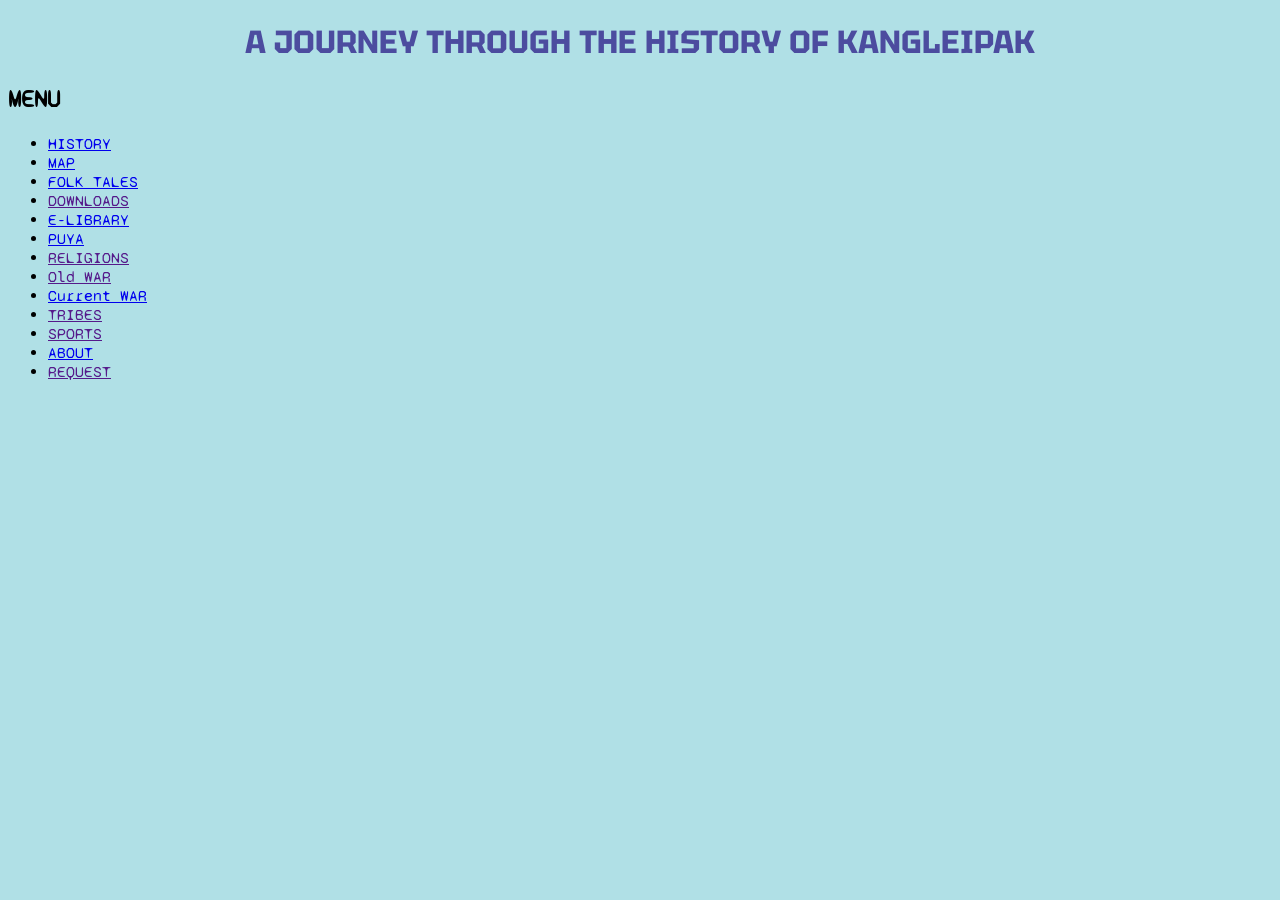
<file: index.html>
<!DOCTYPE html>
<html>
<head>
	<meta charset="utf-8">
	<meta name="viewport" content="width=device-width, initial-scale=1">
	<title>Kangleipak</title>
	<link rel="stylesheet" type="text/css" href="style.css">
	<link href="https://fonts.googleapis.com/css2?family=Syne+Mono&display=swap" rel="stylesheet">
	<link href="https://fonts.googleapis.com/css2?family=Syne+Mono&family=Tektur:wght@400..900&display=swap" rel="stylesheet">
	<link rel="shortcut icon" type="image/x-icon" href="flag.png">
</head>
<div class = "index1">
	<body bgcolor="powderblue">
		<!-- <img src="flag.png" height="130" width="230" align="right"> -->
		<center><h1>A JOURNEY THROUGH THE HISTORY OF KANGLEIPAK<br></h1></center>
		<nav>
			<h2>MENU</h2>
			<ul>
				<li><a href="history.html">HISTORY</a><br>
				<li><a href="map.html">MAP</a><br>
				<li><a href="wari.html">FOLK TALES</a><br>
				<li><a href="">DOWNLOADS</a><br>
				<li><a href="books.html">E-LIBRARY</a><br>
				<li><a href="puya.html">PUYA</a></li>
				<li><a href="">RELIGIONS</a></li>
				<li><a href="">Old WAR</a></li>
				<li><a href="/home/user007/cs/website/war/war.html">Current WAR</a><br>
				<li><a href="">TRIBES</a><br>
				<li><a href="">SPORTS</a><br>
				<li><a href="about.html">ABOUT</a><br>
				<li><a href="">REQUEST</a>
			</ul>
		</nav>
	</body>
</div>
</html>
</file>
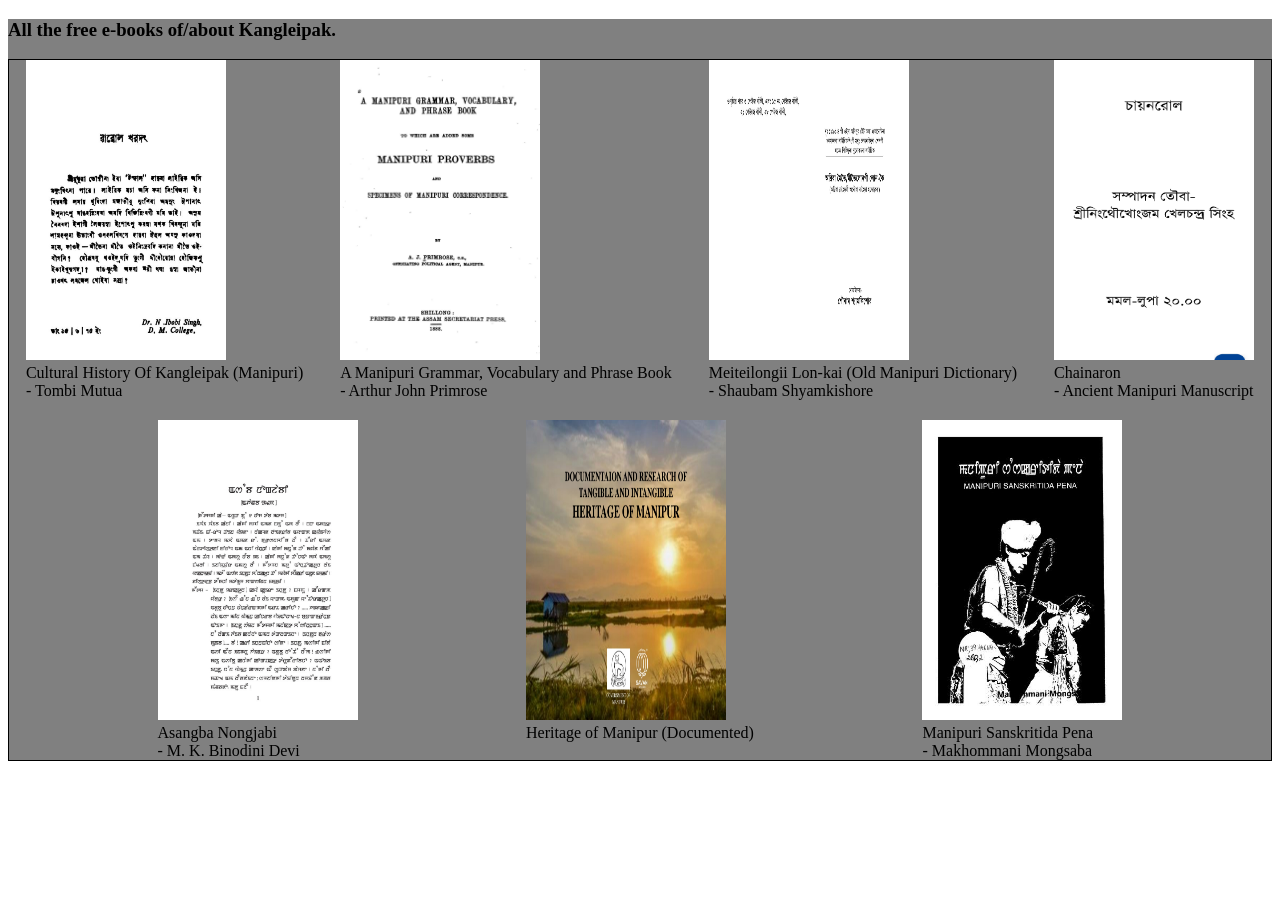
<file: books.html>
<!DOCTYPE html>
<html>
<head>
	<meta charset="utf-8">
	<meta name="viewport" content="width=device-width, initial-scale=1">
	<title>E-Library</title>
	<link rel="stylesheet" type="text/css" href="style.css">
</head>
<div class = "books1">
	<body>
		<h3>All the free e-books of/about Kangleipak.</h3>
		<div class="Contents">
			<div class="item">
				<a href="https://archive.org/details/in.ernet.dli.2015.310096/mode/2up">
				<img src="kangbook.jpg" height="300px" width="200px">
				</a><br>
				Cultural History Of Kangleipak (Manipuri) <br>
				- Tombi Mutua
			</div>


			<div class="item">
				<a href="https://openlibrary.org/borrow/ia/amanipurigramma00primgoog?ref=ol">
				<img src="grammar.jpg" height="300px" width="200px">
				</a><br>
				A Manipuri Grammar, Vocabulary and Phrase Book <br>
				- Arthur John Primrose
			</div>
			
			<div class="item">
				<a href="https://digital.library.unt.edu/ark:/67531/metadc1631612/m2/1/high_res_d/OldLanguageDictionarySoibam.pdf">
				<img src="dictionary.jpg" height="300px" width="200px">
				</a><br>
				Meiteilongii Lon-kai (Old Manipuri Dictionary) <br>
				- Shaubam Shyamkishore
			</div>
			
			<div class="item">
				<a href="https://digital.library.unt.edu/ark:/67531/metadc1631589/m2/1/high_res_d/1.Scan.Art_of_WarChainaron.pdf">
				<img src="chainaron.jpg" height="300px" width="200px">
				</a><br>
				Chainaron <br>
				- Ancient Manipuri Manuscript
			</div>
			
			<div class="item">
				<a href="https://digital.library.unt.edu/ark:/67531/metadc1213749/m2/1/high_res_d/Ashangba_Nongjabi_inner_for_print.pdf">
				<img src="asangba.jpeg" height="300px" width="200px">
				</a><br>
				Asangba Nongjabi <br>
				- M. K. Binodini Devi
			</div>

			<div class="item">
				<a href="https://savaniheritage.com/uploads/rnd/01-ManipurTangible.pdf">
				<img src="heritage.jpg" height="300px" width="200px">
				</a><br>
				Heritage of Manipur (Documented)<br>

			</div>

			<div class="item">
				<a href="https://archive.org/details/in.ernet.dli.2015.466865/page/%E0%A7%A7%E0%A7%A9/mode/1up">
					<img src="pena.jpg" height="300px" width="200px">
				</a><br>
				Manipuri Sanskritida Pena <br>
				- Makhommani Mongsaba
			</div>
		</div>
		
	</body>
</div>
</html>
</file>
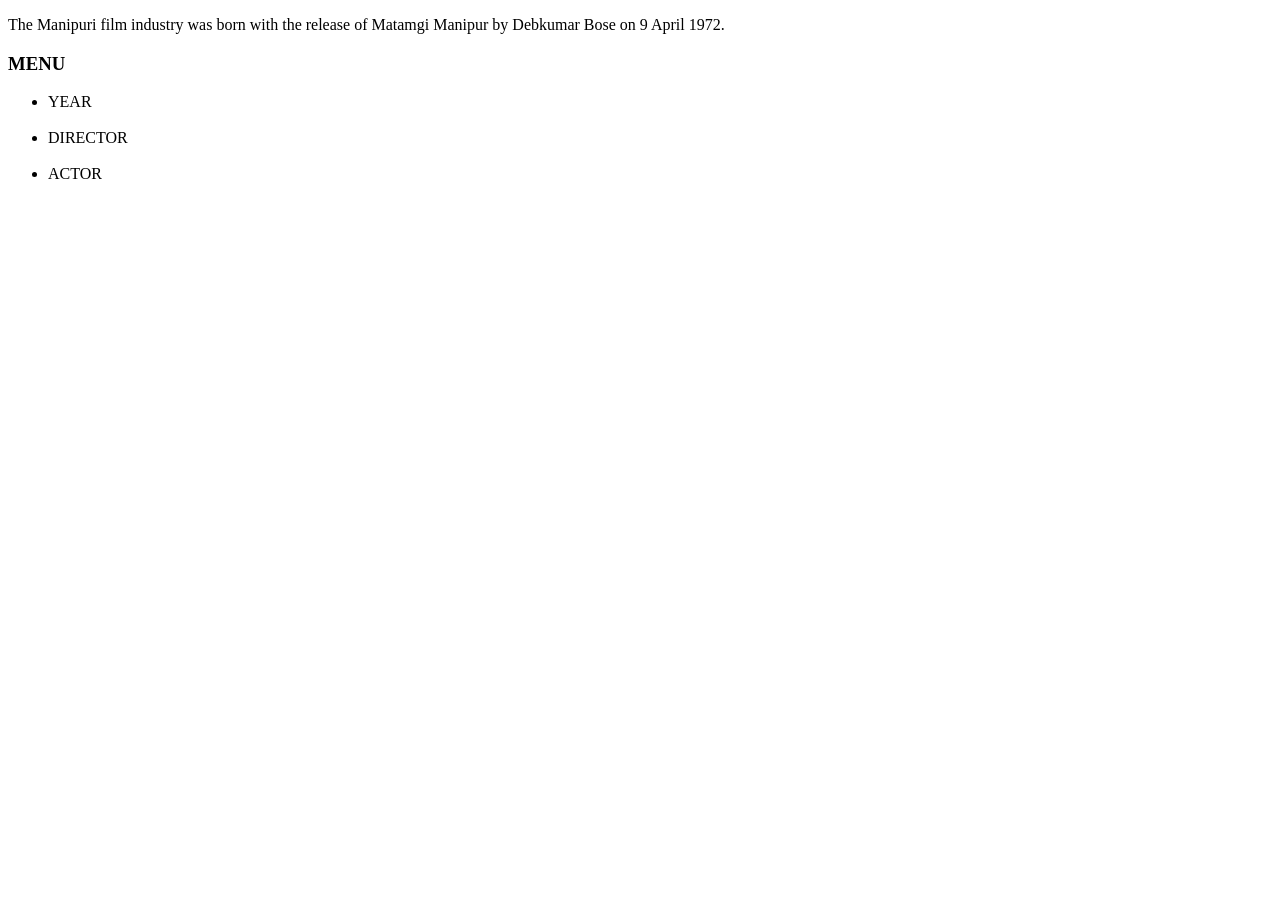
<file: films.html>
<!DOCTYPE html>
<html>
<head>
	<meta charset="utf-8">
	<meta name="viewport" content="width=device-width, initial-scale=1">
	<title>FILMS of MANIPUR</title>
</head>
<body>

<p> The Manipuri film industry was born with the release of Matamgi Manipur by Debkumar Bose on 9 April 1972.</p>
<h3>MENU</h3>
<ul>
	<li>YEAR</li><br>
	<li>DIRECTOR</li><br>
	<li>ACTOR</li>
</ul>
</body>
</html>
</file>
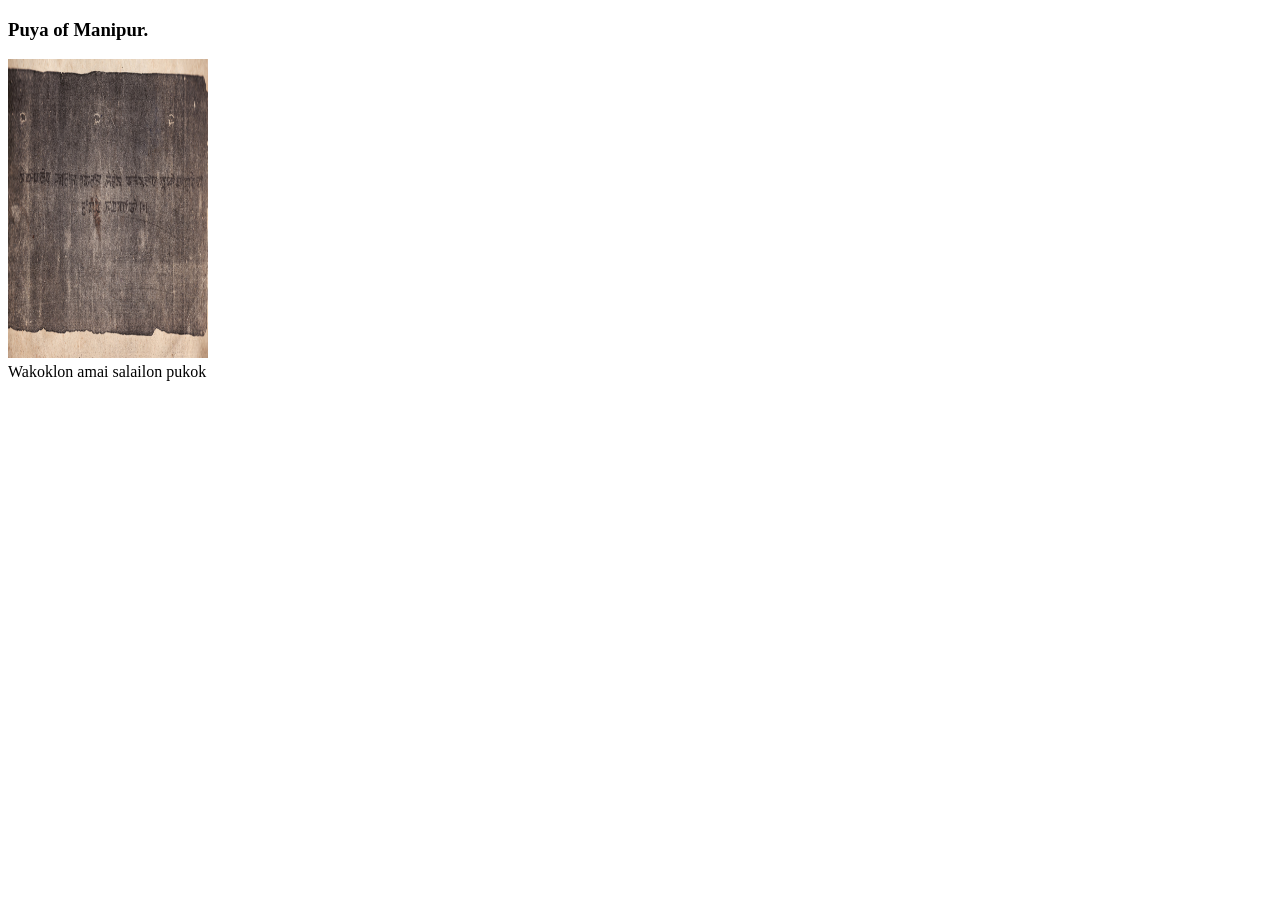
<file: puya.html>
<!DOCTYPE html>
<html>
<head>
	<title>Puya</title>
</head>
<body>
	<h3>Puya of Manipur.</h3>
	<a href="Wakoklon amai salailon pukok.pdf" target="_blank">
		<img src="Wakoklon amai salailon pukok.png" height="300px" width="200px">
	</a><br>
	Wakoklon amai salailon pukok <br>
</body>
</html>
</file>
<file: style.css>
.index1 {
    font-family: 'Syne Mono', monospace;
}

h1 {
    font-family: 'Tektur', cursive;
    color: rgb(76, 76, 159);
}

.books1 {
    background-color: gray;
}

.Contents{
    display: flex;
    flex-direction: row;
    justify-content:space-evenly;
    border: 1px solid black;
    gap: 20px;
    flex-wrap: wrap;
}
</file>
